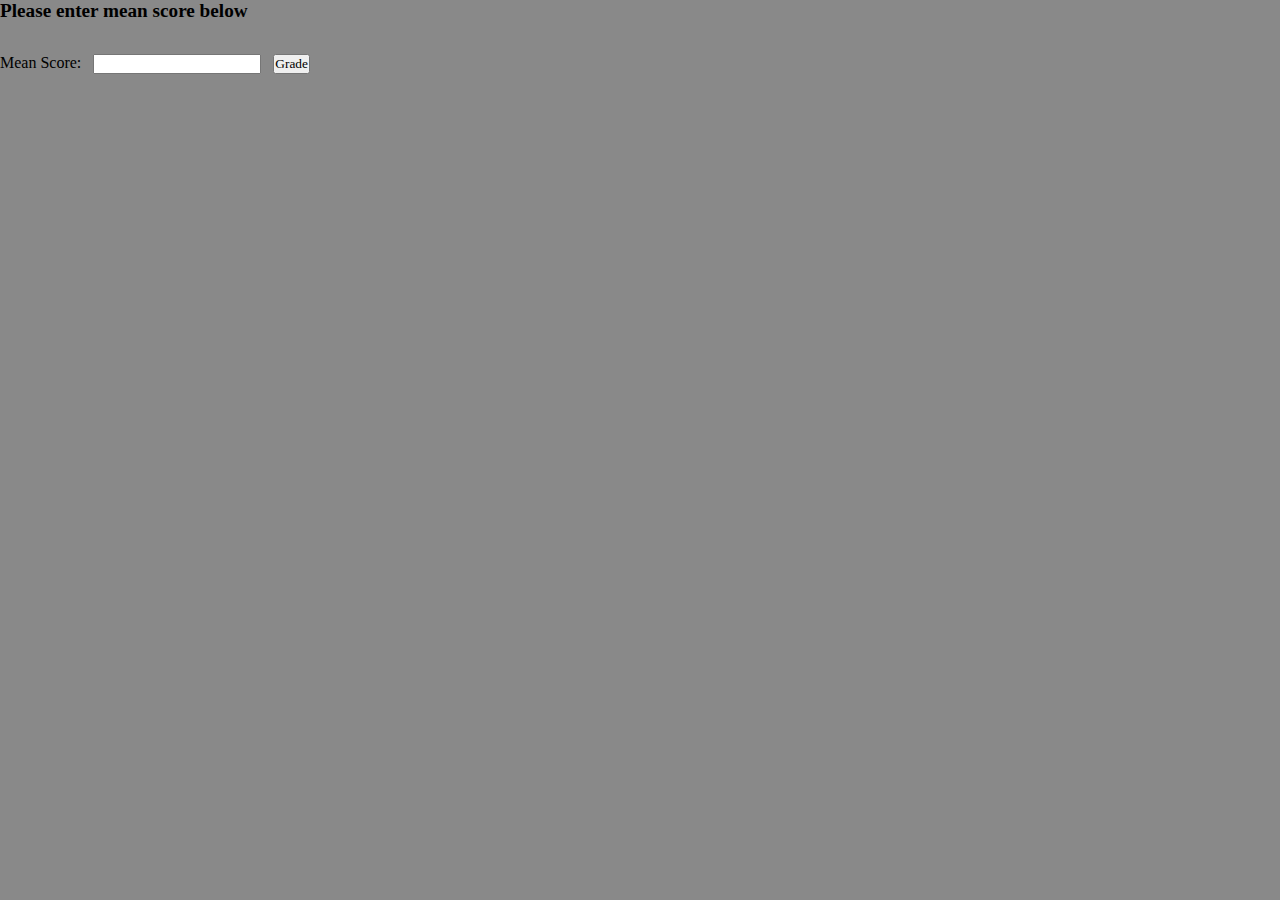
<file: student-code-generator/index.html>
<!DOCTYPE html>
<html>
  <head>
    <meta charset="UTF-8">
    <title>Student Grades</title>
    <link rel="stylesheet" href="style.css">
  </head>
    <body>
    <div class="container">
      <h1>Please enter mean score below</h1>
      <label for="Score">Mean Score:</label>
      <input type="number" id="Score" name="Score">
      <button onclick="calculateGrade()">Grade</button>
        <div id="output"></div>
    </div>
    <script src="script.js"></script>
  </body>
</html>
</file>
<file: student-code-generator/style.css>
*{
    margin: 0;
    padding: 0;
    font-family: Tahoma;
}
.container {
    display:block;
    block-size: 0cap;
    align-items:center;
    justify-content:center;
    height: 100vh;
    background-color:rgb(137, 137, 137);
  }
  h1 {
    margin-bottom: 1rem;
    -webkit-text-fill-color:black;
    font-size: larger;
  }
  input {
    margin-right: 0.5rem;
  }
  output {
    margin-top: 1rem;
  }
  label {
    margin-right: 0.5rem;
  }
  button {
    margin-top: 1rem;
  }
</file>
